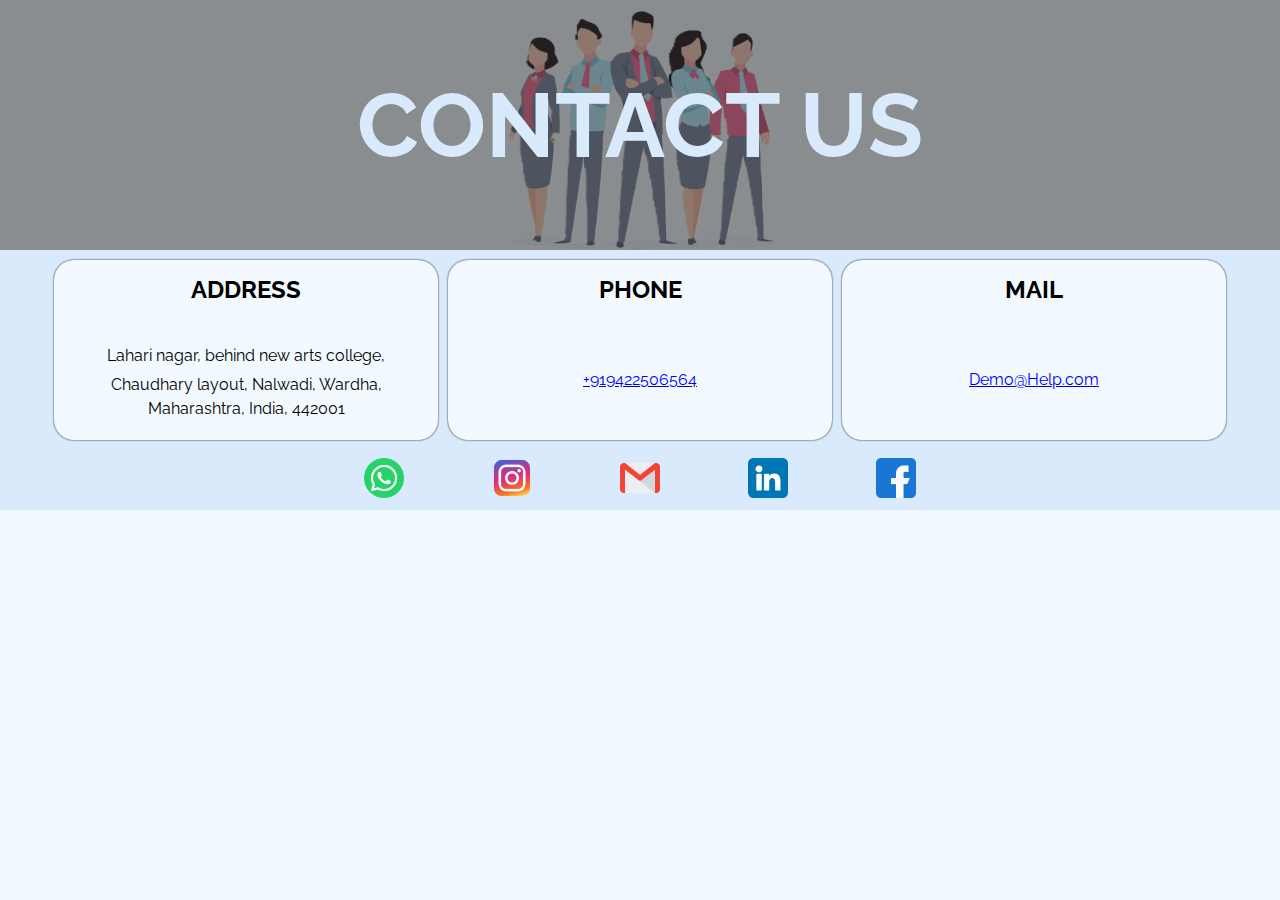
<file: contact.html>
<!DOCTYPE html>
<html lang="en">

<head>
    <meta charset="UTF-8">
    <meta name="viewport" content="width=device-width, initial-scale=1.0">
    <title>Contact Us</title>
    <link rel="stylesheet" href="contact.css">
    <style>
        @import url("https://fonts.googleapis.com/css2?family=Quicksand:wght@300..700&family=Raleway:ital,wght@0,100..900;1,100..900&display=swap");
      </style>
</head>

<body>
    <div class="bg">
<h1>CONTACT US</h1>
    </div>
    <div class="contacts">
        <div class="left">
            <h2>ADDRESS</h2>
            <div>
            <p></p>Lahari nagar, behind new arts college,</p>
            <p>Chaudhary layout, Nalwadi, Wardha,</p>
            <p>Maharashtra, India, 442001</p>
        </div>
        </div>
        <div class="middle">
            <h2>PHONE</h2>
            <div>
            <a href="tel:">+919422506564</a>
            
        </div>
        </div>
        <div class="right">
            <h2>MAIL</h2>
            <div>
            <a href="#">Demo@Help.com</a>
        </div>
        </div>
    </div>
    <div class="navs">
        <div class="innerNav">
        <a href="https://wa.me/7888107093"><img src="./Images/social.png" alt="" /></a>
        <a href="https://www.instagram.com/vyaparmarketing"><img src="./Images/instagram.png" alt="" /></a>
        <a href="#"><img src="./Images/gmail.png" alt="" /></a>
        <a href="#"><img src="./Images/linkedin.png" alt="" /></a>
        <a href="https://www.facebook.com/Vyaparmarketing"><img src="./Images/facebook.png" alt="" /></a>
    </div>
</div>
</body>

</html>
</file>
<file: contact.css>
* {
  margin: 0;
  padding: 0;
  font-family: "Raleway", sans-serif;
  font-optical-sizing: auto;
}

body {
  background-color: #f2f9ff;
}

.bg {
  background-image: url("./Images/contact-us.png");
  background-size: contain;
  background-position: center;
  background-repeat: no-repeat;
  width: 100%;
  height: 250px;
  display: flex;
  align-items: center;
  justify-content: center;
  font-size: 45px;
  background-color: rgba(61, 61, 61, 0.571);
  background-blend-mode: darken;
  color: #d9eafd;
}
.contacts {
  width: 100%;
  display: flex;
  align-items: center;
  justify-content: center;
  height: 200px;
  background-color: #d9eafd;
}

.contacts div {
  width: 30%;
  display: flex;
  flex-direction: column;
  align-items: center;
  justify-content: space-around;
  height: 90%;
  background-color: #f2f9ff;
  margin: 5px;
  border-radius: 20px;
  box-shadow: 0px 0px 2px rgb(0, 0, 0);
}

.contacts div div {
  width: 80%;
  box-shadow: none;
  height: 45%;
  display: flex;
}

.navs {
  width: 100%;
  height: 50px;
  background-color: #d9eafd;
  padding: 5px 0px;
  display: flex;
  align-items: center;
  justify-content: center;
}

.innerNav {
  width: 50%;
  /* border: 1px solid black; */
  display: flex;
  justify-content: space-around;
  align-items: center;
}
.navs img {
  margin: 0;
  padding: 0;
  width: 40px;
}

@media screen and (max-width: 830px) {
 .bg{
    font-size: 40px;
 }
 
 .contacts div{
    height: 70%;
 }

 .contacts div h2{
    font-size: 16px;
 }
.contacts div div {
    
    font-size: 12px;
}



.navs img{
    width: 35px;
}

}

@media screen and (max-width: 510px) {

    .bg{
        font-size: 35px;
        height: 200px;
    }
    .innerNav {
        width: 70%;
    }

    .contacts{
        height: auto;
        justify-content: space-around;
        flex-direction: column;
    }

    .contacts div {
        width: 100%;
        box-shadow: 0px 0px 1px grey;
        border-radius: 0px;
        padding: 5px;
    }

    .contacts div div {
    
        font-size: 10px;
    }
}


@media screen and (max-width: 450px) {
    .bg{
        font-size: 30px;
    }
    .navs img{
        width: 30px;
    }

    .innerNav {
        width: 70%;
    }
    
}
@media screen and (max-width: 380px) {
    .bg{
        font-size: 25px;
    }
    .navs img{
        width: 30px;
    }

    .innerNav {
        width: 70%;
    }
    
}
</file>
